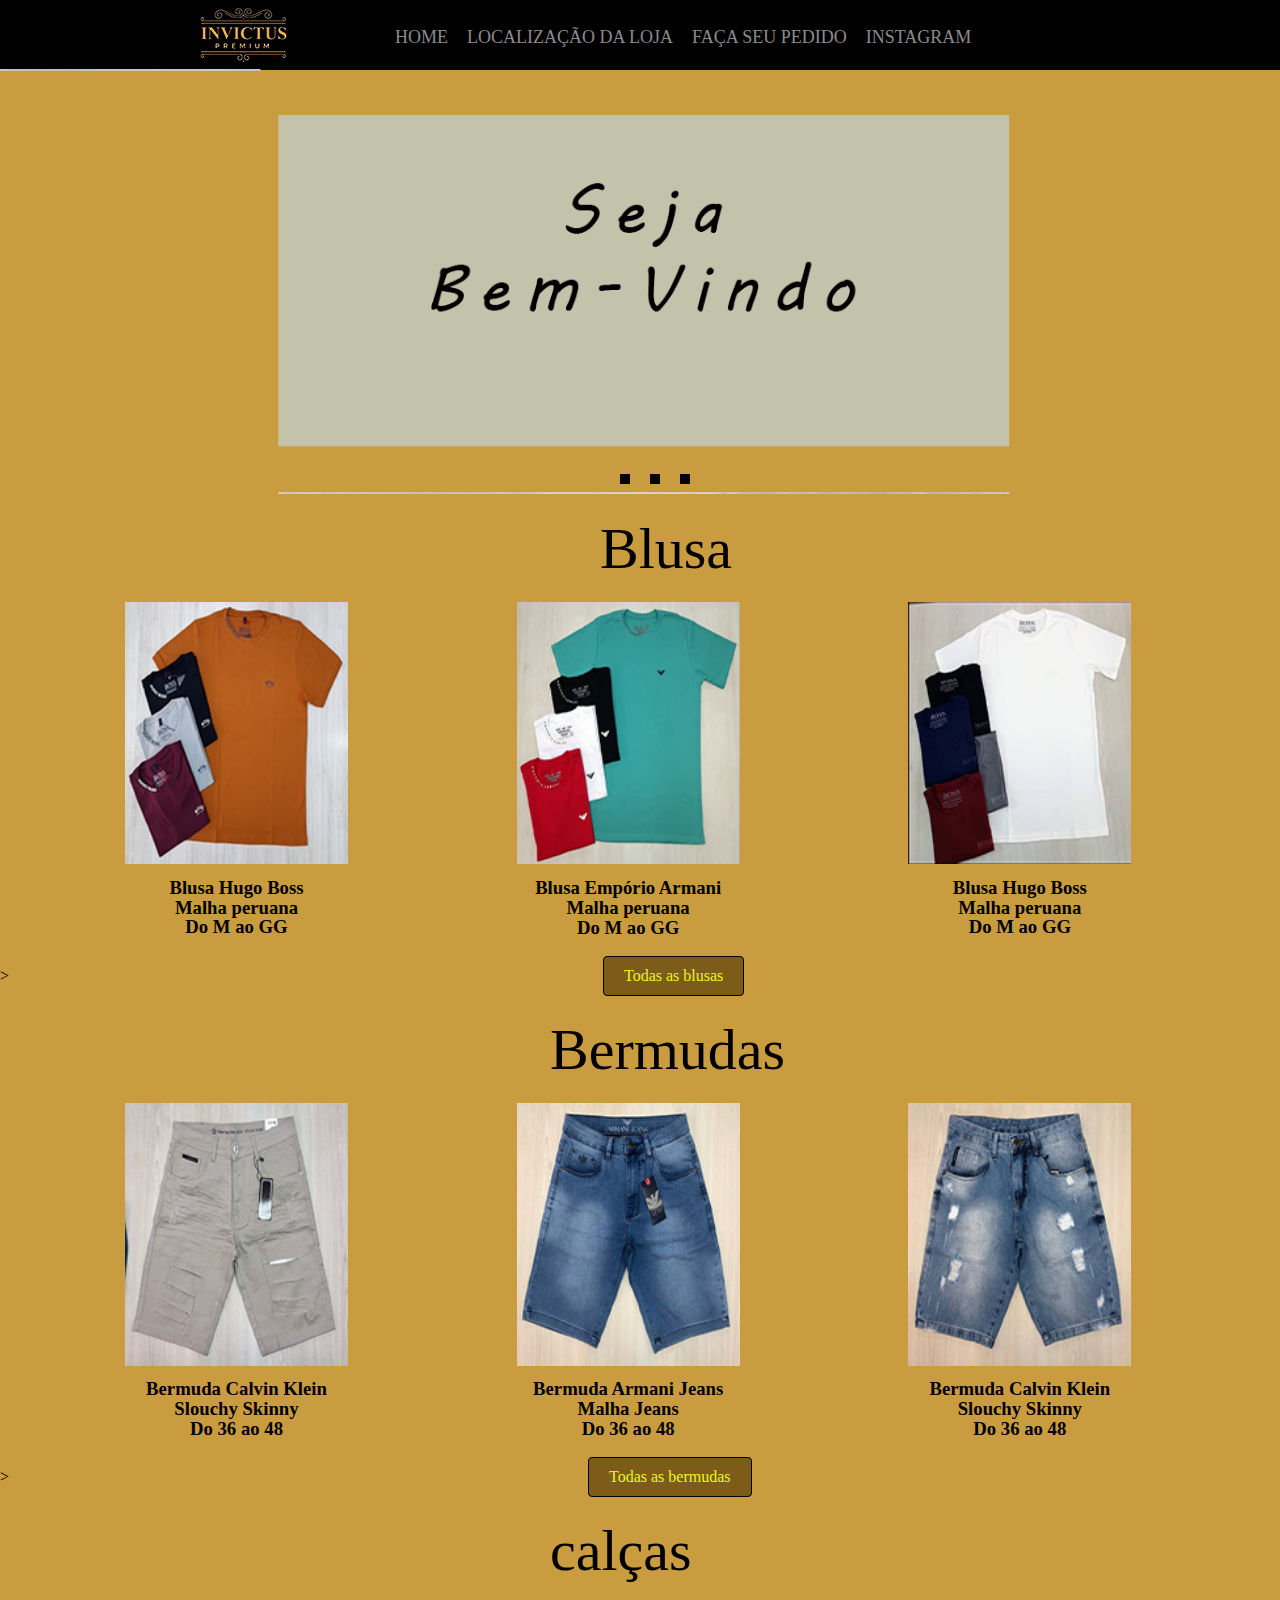
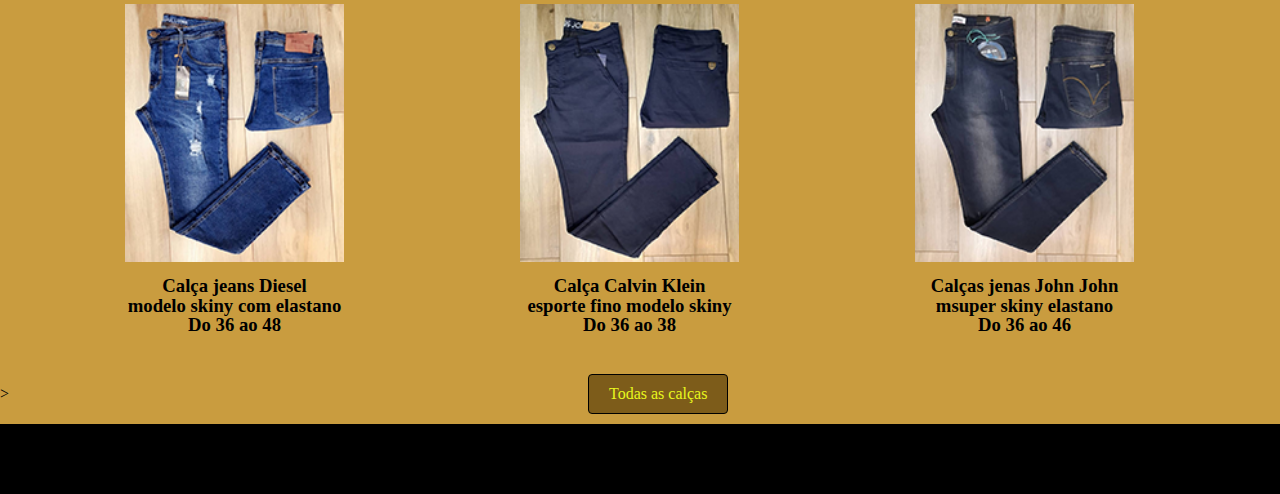
<file: invictus-premium-oficial-main/index.html>
<!DOCTYPE html>
<htmllang="en"> 
<head>
    <link rel="stylesheet" type="text/css" href="./css/main.css">
    <meta charset="UTF-8">
    <meta name="viewport" content="width=device-width, initial-scale=1.0">
    <title>invictus premium oficial</title>
</head>

<body>
    <header class="menu-principal">
        <main>
            <div class="header-1">
                <div class="logo">
                    <img src="img/logo.png  " />
                </div>
                <div class="header-2">
                  <div class="menu">
                      <ul>
                        <li>
                          <a href="index.html">Home</a>
                        </li>
                          <li>
                              <a href="https://goo.gl/maps/yNCVeTppE7DHJcqV9">Localização da loja</a>
                          </li>
                          <li>
                            <a href="https://api.whatsapp.com/send/?phone=5561985421636&text&type=phone_number&app_absent=0">Faça seu pedido</a>
                          </li>
                          <li>
                            <a href="https://instagram.com/invictuspremiumoficial?igshid=MzRlODBiNWFlZA==">instagram</a>
                          </li>                           
                        </div>
              </div>
               
            </div>
        </main>
    </header>
    </main>
     <ul class="slider">
        <li>
              <input type="radio" id="slide1" name="slide" checked>
              <label for="slide1"></label>
              <img src="img/bemvindo.png" />
        </li>
        <li>
              <input type="radio" id="slide2" name="slide">
              <label for="slide2"></label>
              <img src="img/foto principal.png" />
        </li>
        <li>
              <input type="radio" id="slide3" name="slide">
              <label for="slide3"></label>
              <img src="img/calcas promocao.png" />
        </li>

    </ul>
    </main>

  <div class="text">
        Blusa
  </div>
  <!--tamanho das imgs L 170px A 200px -->
  <div class="grid-container">
    <div class="grid-item">
      <img src="img/Blusa hb.png" alt="Imagem 1">
      <h3><p1>Blusa Hugo Boss</p>
        <p2> Malha peruana</p>
        <p3>  Do M ao GG</p></h3>
    </div>
    <div class="grid-item">
      <img src="img/BLUSA-2_1.png" alt="Imagem 2">
      <h3><p1>Blusa Empório Armani</p>
        <p2> Malha peruana</p>
        <p3>  Do M ao GG</p>
      </h3>
    </div>
    <div class="grid-item">
      <img src="img/BLUSA-3_1.png" alt="Imagem 3">
      <h3>
        <p1>Blusa Hugo Boss </p>
        <p2> Malha peruana</p>
        <p3>  Do M ao GG</p>
      </h3>
    </div>
  </div>

 ><!--Botão direcionada para a pag das blusas -->
 <a href="./index-blusas.html" class="botao">Todas as blusas</a>
<div class="text-2">
    Bermudas
</div>
  <!--tamanho das imgs L 170px A 200px -->
  <div class="grid-container-2">
    <div class="grid-item">
      <img src="img/BERMUDA-1.png" alt="Imagem 4">
      <h3>
        <p1>Bermuda Calvin Klein</p>
        <p2> Slouchy Skinny</p>
        <p3>  Do 36 ao 48</p>
      </h3>
    </div>
    <div class="grid-item">
      <img src="img/BERMUDA-2.png" alt="Imagem 5">
      <h3>
        <p1>Bermuda Armani Jeans</p>  
        <p2> Malha Jeans</p>
        <p3>  Do 36 ao 48</p>
      </h3>
    </div>
    <div class="grid-item">
      <img src="img/BERMUDA-3.png" alt="Imagem 6">
      <h3>
        <p1>Bermuda Calvin Klein</p>
          <p2> Slouchy Skinny</p>
          <p3>  Do 36 ao 48</p>
      </h3>
    </div>
  </div> 
  ><!--Botão direcionada para a pag das bermudas -->
 <a href="./index-bermudas.html" class="botao2">Todas as bermudas</a>
 <div class="text-3">
  calças
</div>
<!--tamanho das imgs L 170px A 200px -->
<div class="grid-container-4">
  <div class="grid-item">
    <img src="img/CALCA (1).png" alt="Imagem 1">
    <h3>
      <p1>Calça jeans Diesel</p>
      <p2>modelo skiny com elastano</p>
      <p3>Do 36 ao 48</p>
    </h3>
  </div>
  <div class="grid-item">
    <img src="img/CALCA (2).png" alt="Imagem 2">
    <h3>
      <p1>Calça Calvin Klein</p>
      <p2>esporte fino modelo skiny</p>
      <p3>Do 36 ao 38</p>
    </h3>
  </div>
  <div class="grid-item">
    <img src="img/CALCA (3).png" alt="Imagem 3">
    <h3>
      <p1>Calças jenas John John</p>
      <p2>msuper skiny elastano</p>
      <p3>Do 36 ao 46</p>
    </h3>
  </div>
</div> 
><!--Botão direcionada para a pag das calças -->
<a href="./index-calca.html" class="botao3">Todas as calças</a>

<header class="fim">
  
</header>
</body>

</html>
</file>
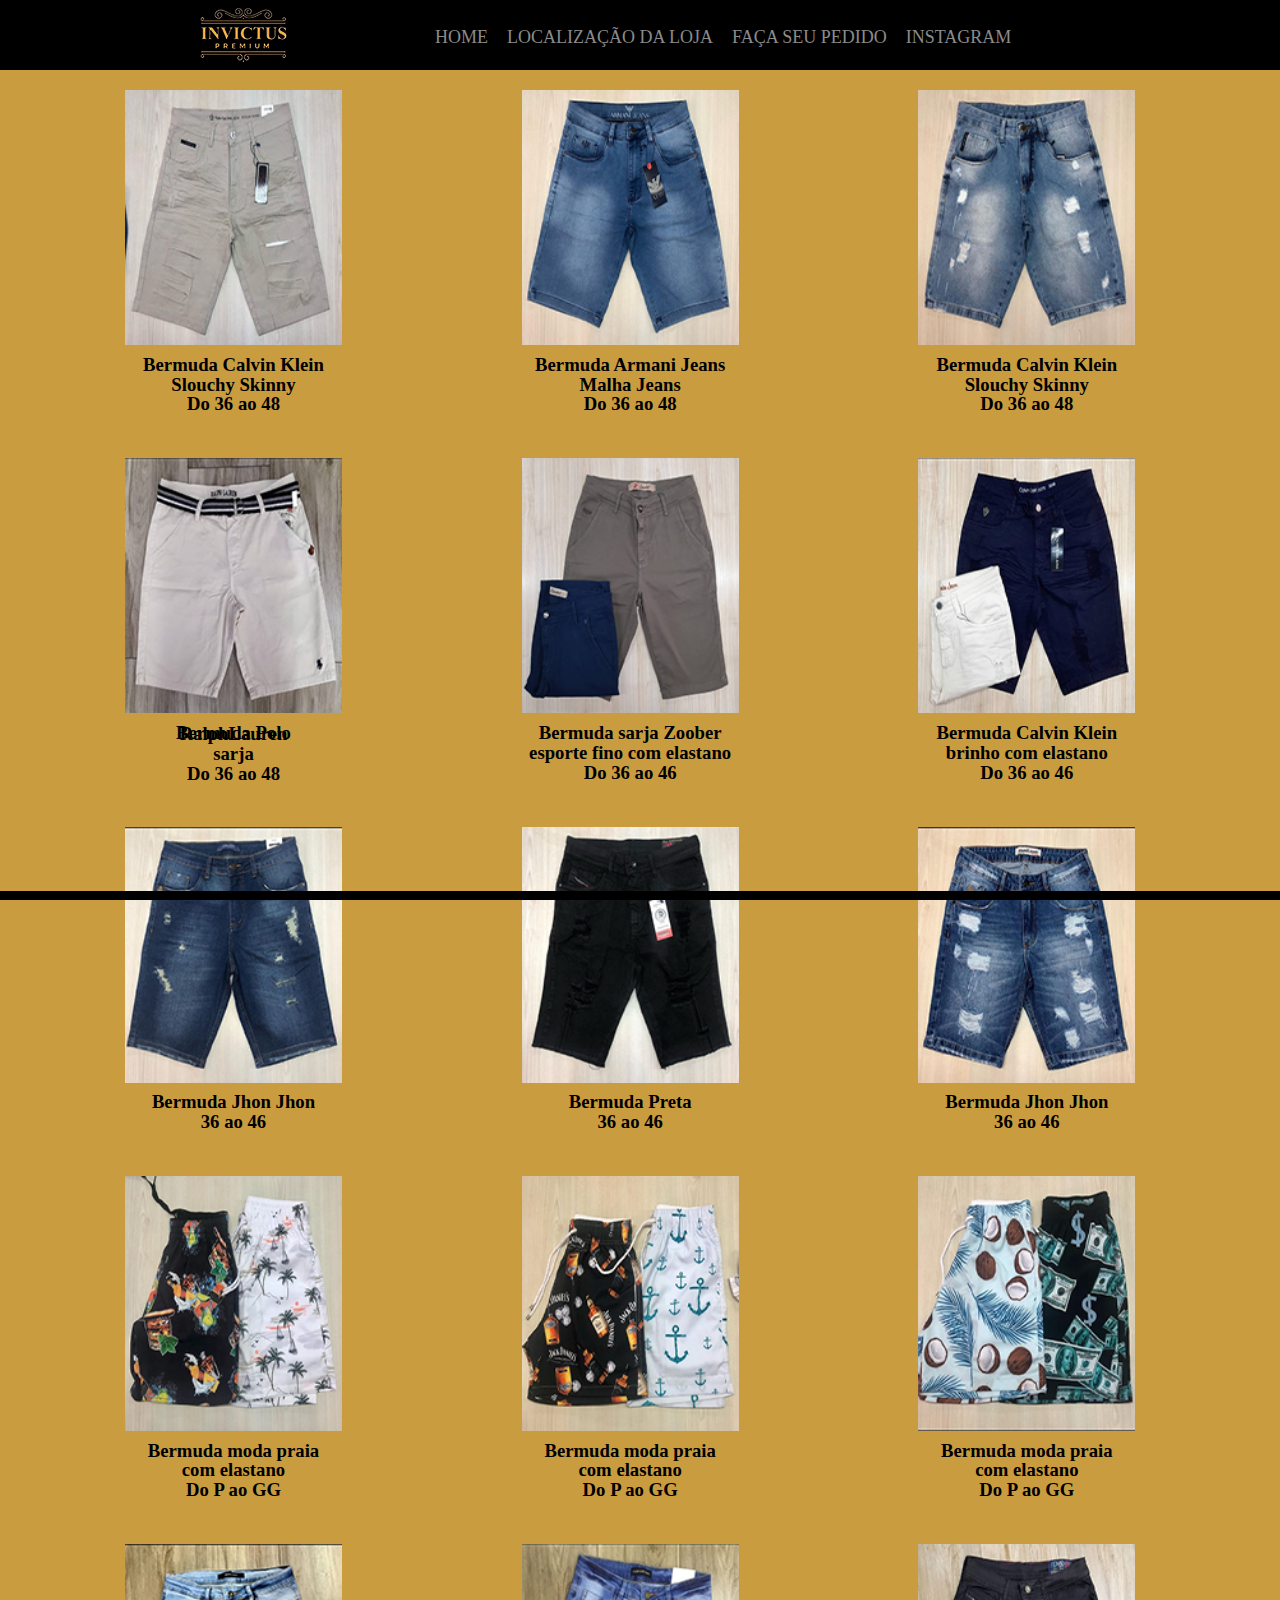
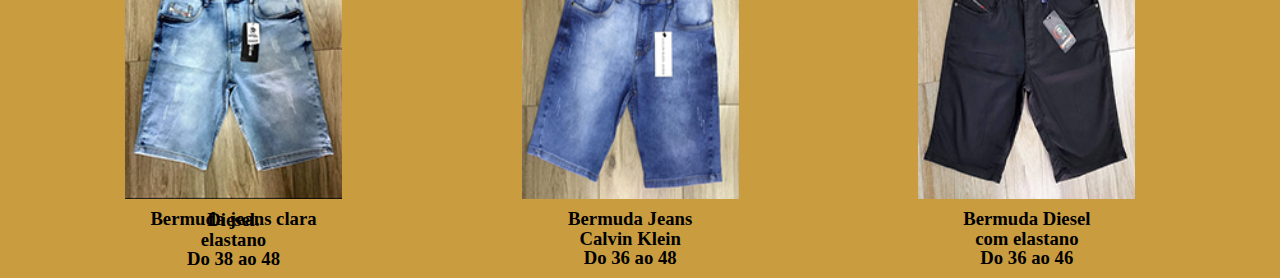
<file: invictus-premium-oficial-main/index-bermudas.html>
<html>

<head>
<link rel="stylesheet" type="text/css" href="./mian-bermudas.css">
    <title>invictus premium oficial Bermudas</title>
</head>

<body>
    <header class="menu-principal">
        <main>
            <div class="header-1">
                <div class="logo">
                    <img src="img/logo.png  " />
                </div>
                <div class="header-2">
                  <div class="menu">
                      <ul>
                        <li>
                          <a href="./index.html">Home</a>
                        </li>
                          <li>
                              <a href="https://goo.gl/maps/yNCVeTppE7DHJcqV9">Localização da loja</a>
                          </li>
                          <li>
                            <a href="https://api.whatsapp.com/send/?phone=5561985421636&text&type=phone_number&app_absent=0">Faça seu pedido</a>
                          </li>
                          <li>
                            <a href="https://instagram.com/invictuspremiumoficial?igshid=MzRlODBiNWFlZA==">instagram</a>
                          </li>                           
                        </div>
              </div>
               
            </div>
        </main>
    </header>
   <div class="grid-container-3">
      <div class="grid-item">
        <img src="img/BERMUDA-1.png" alt="Imagem 1">
    <h3><p1>Bermuda Calvin Klein</p>
      <p2> Slouchy Skinny</p>
      <p3>  Do 36 ao 48</p>
    </h3>
  </div>
  <div class="grid-item">
    <img src="img/BERMUDA-2.png" alt="Imagem 2">
    <h3><p1>Bermuda Armani Jeans</p>  
      <p2> Malha Jeans</p>
      <p3>  Do 36 ao 48</p>
    </h3>
  </div>
  <div class="grid-item">
    <img src="img/BERMUDA-3.png" alt="Imagem 3">
    <h3>
      <p1>Bermuda Calvin Klein</p>
        <p2> Slouchy Skinny</p>
        <p3>  Do 36 ao 48</p>
    </h3>
  </div>
      <div class="grid-item">
        <img src="img/Bermuda 1.png" alt="Imagem 4">
        <h3>
          <p1>Bermuda Polo RalphLauren</p>
          <p2>sarja</p>
          <p3>Do 36 ao 48</p>
        </h3>
      </div>
    <div class="grid-item">
      <img src="img/Bermuda 2.png" alt="Imagem 5">
      <h3>
        <p1>Bermuda sarja Zoober</p>
        <p2>esporte fino com elastano</p>
        <p3>Do 36 ao 46</p>
      </h3>
    </div> 
    <div class="grid-item">
      <img src="img/Bermuda 3.png" alt="Imagem 6">
      <h3>
        <p1>Bermuda Calvin Klein</p>
        <p2> brinho com elastano</p>
          <p3>Do 36 ao 46</p>
      </h3>
    </div>
    <div class="grid-item">
      <img src="img/Bermuda 4.png" alt="Imagem 7">
      <h3>
        <p1>Bermuda Jhon Jhon</p>
        <p2>36 ao 46</p>
      </h3>
    </div>
    <div class="grid-item">
      <img src="img/Bermuda 5.png" alt="Imagem 8">
      <h3>
        <p1>Bermuda Preta</p>
        <p2>36 ao 46</p>
      </h3>
    </div>
    <div class="grid-item">
      <img src="img/Bermuda 6.png" alt="Imagem 9">
      <h3>
        <p1>Bermuda Jhon Jhon</p>
        <p2>36 ao 46</p>
      </h3>
    </div>
    <div class="grid-item">
      <img src="img/Bermuda 7.png" alt="Imagem 10">
      <h3>
        <p1>Bermuda moda praia</p>
        <p2>com elastano</p>
        <p3>Do P ao GG </p>
      </h3>
    </div>
    <div class="grid-item">
      <img src="img/Bermuda 8.png" alt="Imagem 11">
      <h3>
        <p1>Bermuda moda praia</p>
        <p2>com elastano</p>
        <p3>Do P ao GG </p>
      </h3>
    </div>
    <div class="grid-item">
      <img src="img/Bermuda 9.png" alt="Imagem 12">
      <h3>
        <p1>Bermuda moda praia</p>
        <p2>com elastano</p>
        <p3>Do P ao GG </p>
      </h3>
    </div>
    <div class="grid-item">
      <img src="img/Bermuda 10.png" alt="Imagem 13">
      <h3>
        <p1>Bermuda jeans clara Diesel.</p>
        <p2>elastano</p>
        <p3>Do 38 ao 48</p>
      </h3>
    </div>
    <div class="grid-item">
      <img src="img/Bermuda 11.png" alt="Imagem 14">
      <h3>
        <p1>Bermuda Jeans</p>
        <p2>Calvin Klein</p>
          <p3>Do 36 ao 48</p>
      </h3>
    </div>
    <div class="grid-item">
      <img src="img/bermuda 12.png" alt="Imagem 15">
      <h3>
        <p1>Bermuda Diesel</p>
        <p2>com elastano</p>
        <p3>Do 36 ao 46</p>
      </h3>
    </div>
<div class="footer-bar"></div>
</body>
</html>
</file>
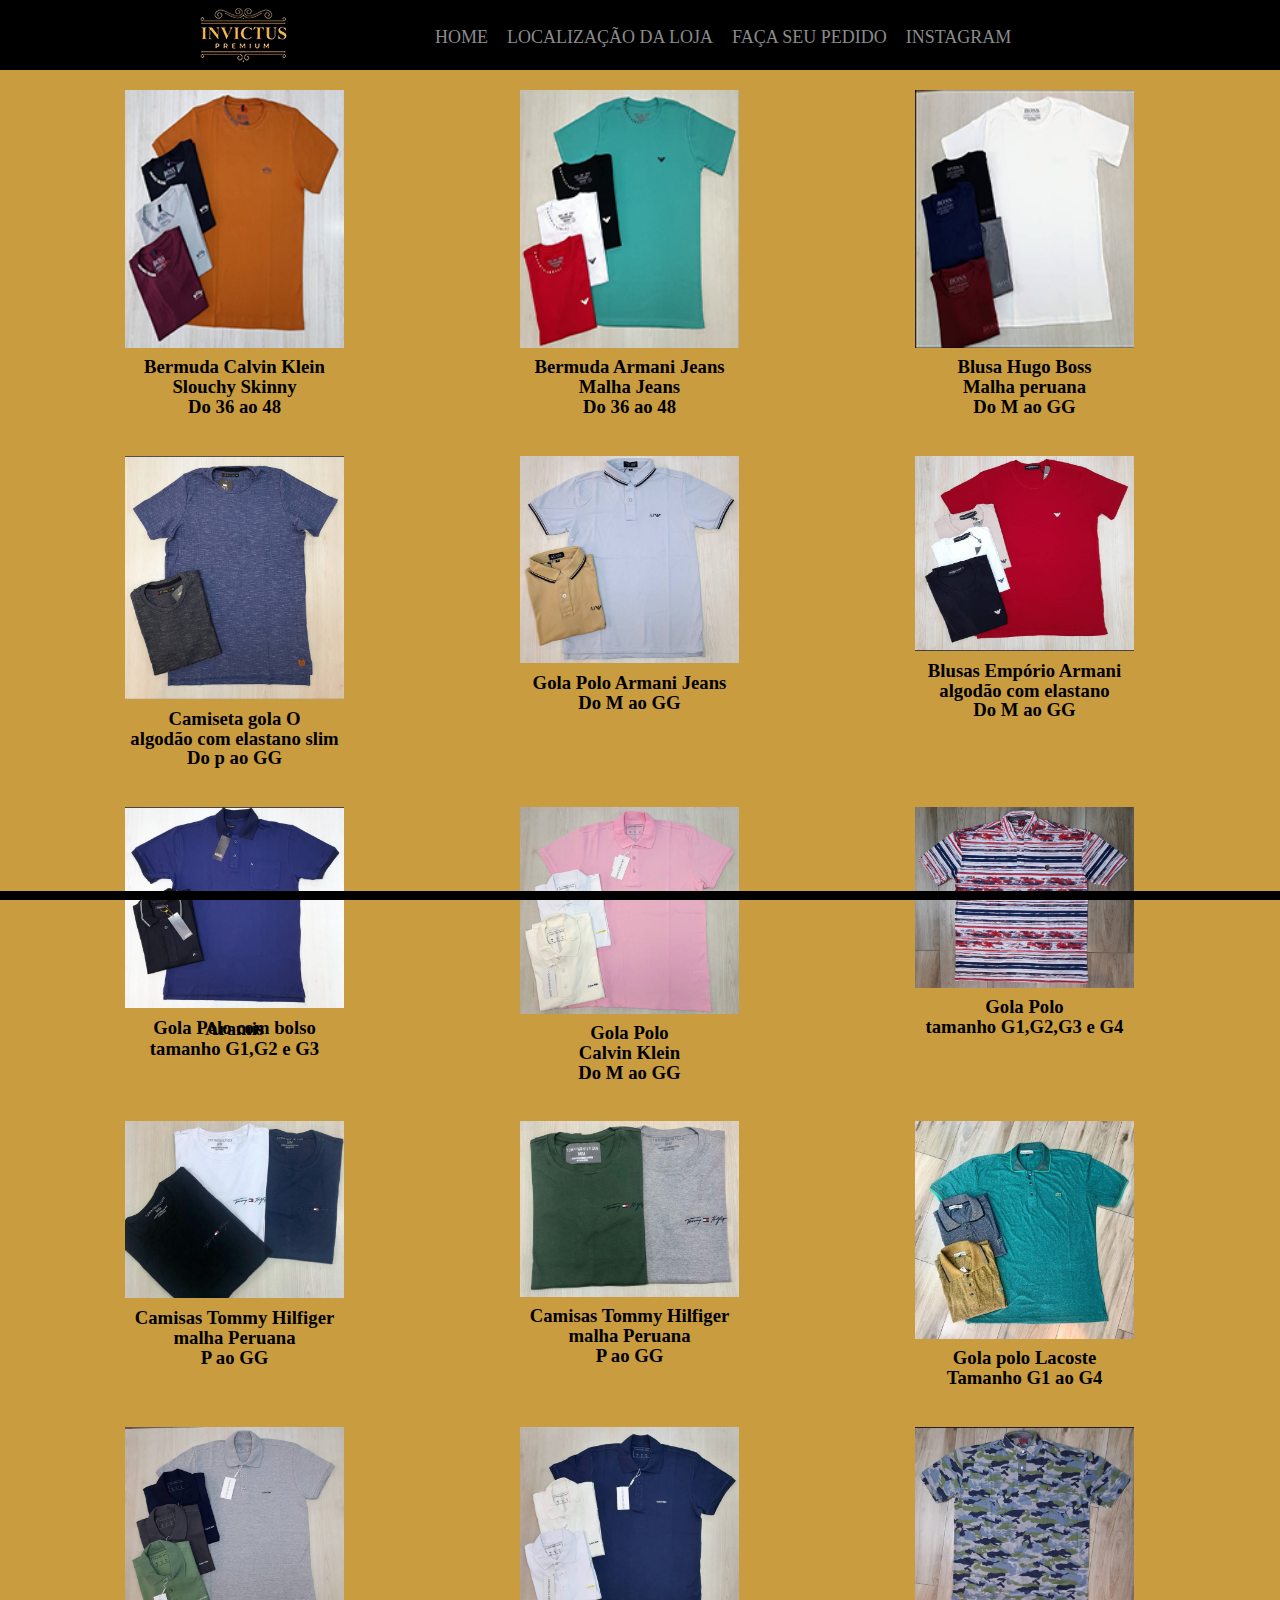
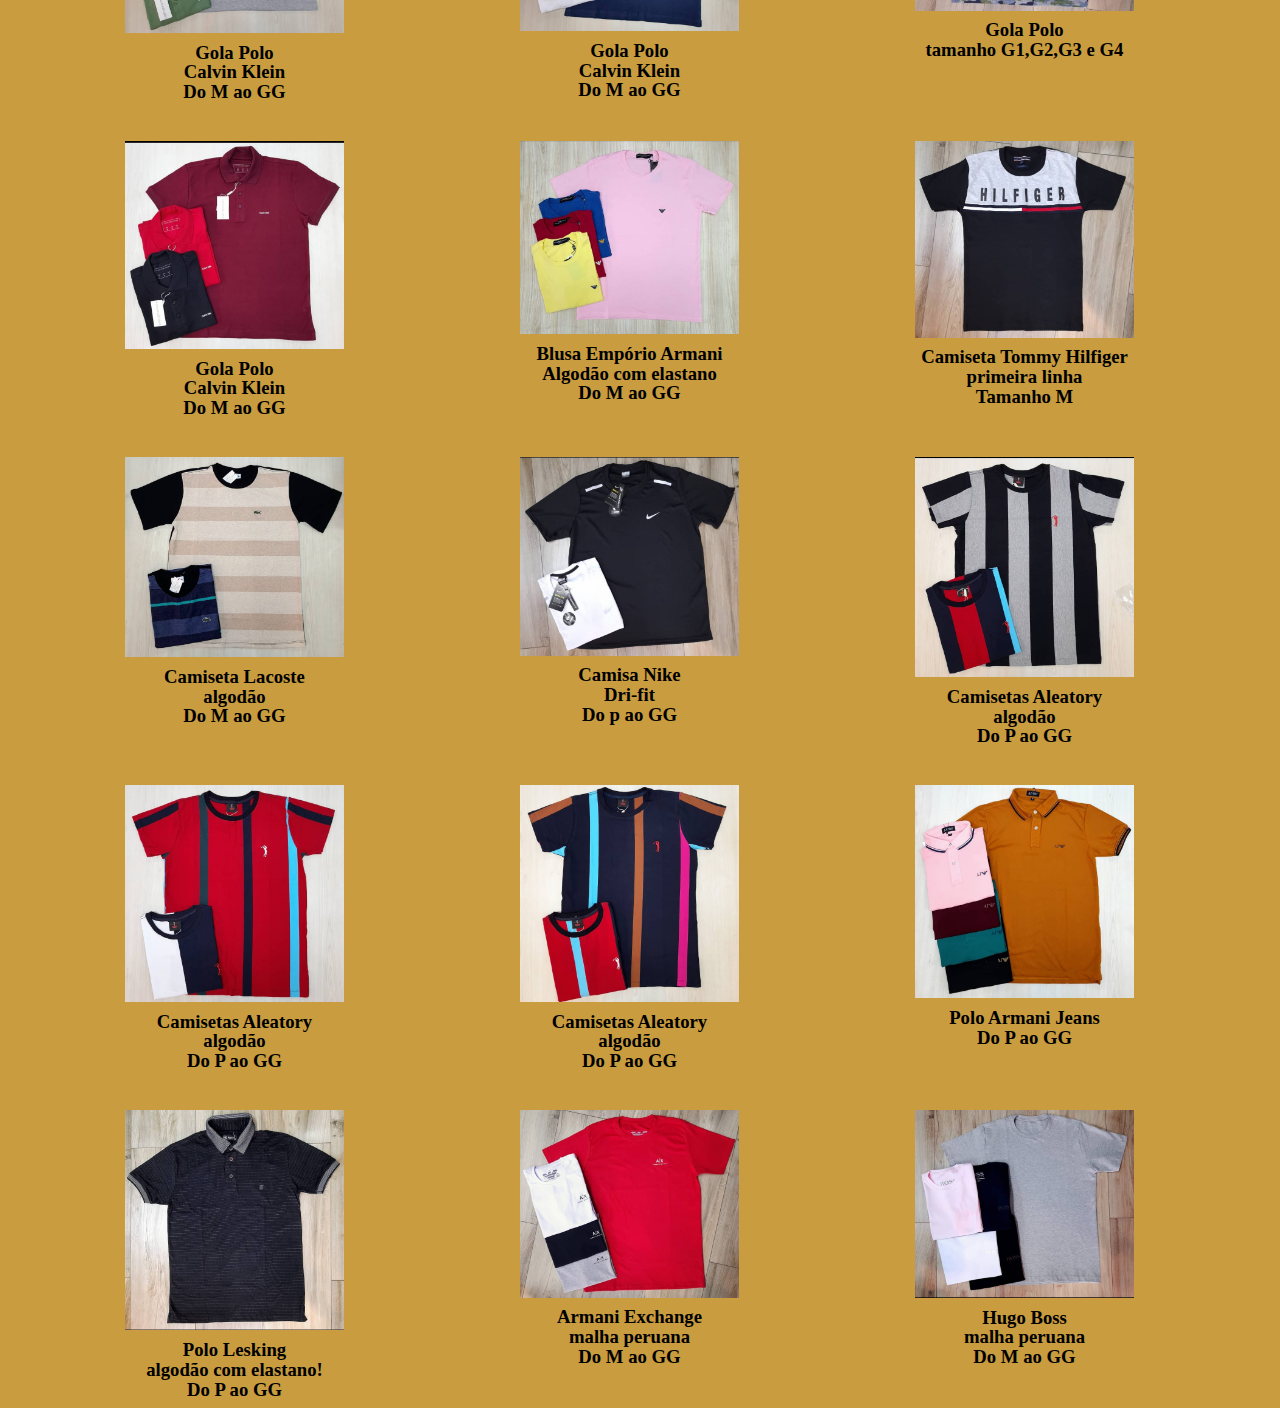
<file: invictus-premium-oficial-main/index-blusas.html>
<html>

<head>
<link rel="stylesheet" type="text/css" href="./mian-blusas.css">
    <title>invictus premium oficial Blusas</title>
</head>

<body>
    <header class="menu-principal">
        <main>
            <div class="header-1">
                <div class="logo">
                    <img src="img/logo.png  " />
                </div>
                <div class="header-2">
                  <div class="menu">
                      <ul>
                        <li>
                          <a href="./index.html">Home</a>
                        </li>
                          <li>
                              <a href="https://goo.gl/maps/yNCVeTppE7DHJcqV9">Localização da loja</a>
                          </li>
                          <li>
                            <a href="https://api.whatsapp.com/send/?phone=5561985421636&text&type=phone_number&app_absent=0">Faça seu pedido</a>
                          </li>
                          <li>
                            <a href="https://instagram.com/invictuspremiumoficial?igshid=MzRlODBiNWFlZA==">instagram</a>
                          </li>                           
                        </div>
              </div>
               
            </div>
        </main>
    </header>
    <div class="grid-container">
      <div class="grid-item">
        <img src="img/Blusa hb.png" alt="Imagem 1">
        <h3>
          <p1>Bermuda Calvin Klein</p>
            <p2> Slouchy Skinny</p>
            <p3>  Do 36 ao 48</p>
        </h3>
      </div>
      <div class="grid-item">
        <img src="img/BLUSA-2_1.png" alt="Imagem 2">
        <h3>
          <p1>Bermuda Armani Jeans</p>  
            <p2> Malha Jeans</p>
            <p3>  Do 36 ao 48</p>
        </h3>
      </div>
      <div class="grid-item">
        <img src="img/BLUSA-3_1.png" alt="Imagem 3">
        <h3>
          <p1>Blusa Hugo Boss </p>
            <p2> Malha peruana</p>
            <p3>  Do M ao GG</p>
        </h3>
      </div>
      <div class="grid-item">
        <img src="img/blusa-4.png" alt="Imagem 4">
        <h3>
          <p1>Camiseta gola O</p>
          <p2> algodão com elastano slim</p>
          <p3>  Do p ao GG</p>
        </h3>
      </div>
    <div class="grid-item">
      <img src="img/blusa-5.png" alt="Imagem 5">
      <h3>
        <p1>Gola Polo Armani Jeans</p>
          <p2> Do M ao GG</p>
      </h3>
    </div> 
    <div class="grid-item">
      <img src="img/blusa-6.png" alt="Imagem 6">
      <h3>
        <p1>Blusas Empório Armani</p>
        <p2>algodão com elastano</p>
          <p3>Do M ao GG</p>
      </h3>
    </div>
    <div class="grid-item">
      <img src="img/blusa-7.png" alt="Imagem 7">
      <h3>
        <p1>Gola Polo com bolso Aramis</p>
        <p2>tamanho G1,G2 e G3</p>
        <p3></p>
      </h3>
    </div>
    <div class="grid-item">
      <img src="img/blusa-8.png" alt="Imagem 8">
      <h3>
        <p1>Gola Polo</p>
        <p2>Calvin Klein</p>
        <p3>Do M ao GG</p>
      </h3>
    </div>
    <div class="grid-item">
      <img src="img/blusa-9.png" alt="Imagem 9">
      <h3>
        <p1>Gola Polo</p>
        <p2>tamanho G1,G2,G3 e G4</p>
      </h3>
    </div>
    <div class="grid-item">
      <img src="img/blusa-10.png" alt="Imagem 10">
      <h3>
        <p1>Camisas Tommy Hilfiger</p>
        <p2> malha Peruana</p>
        <p3>P ao GG</p>
      </h3>
    </div>
    <div class="grid-item">
      <img src="img/blusa-11.png" alt="Imagem 11">
      <h3>
        <p1>Camisas Tommy Hilfiger</p>
        <p2> malha Peruana</p>
        <p3>P ao GG</p>
      </h3>
    </div>
    <div class="grid-item">
      <img src="img/blusa-12.png" alt="Imagem 12">
      <h3>
        <p1>Gola polo Lacoste</p>
        <p2>Tamanho G1 ao G4</p>
      </h3>
    </div>
    <div class="grid-item">
      <img src="img/blusa-13.png" alt="Imagem 13">
      <h3>
        <p1>Gola Polo</p>
        <p2>Calvin Klein</p>
        <p3>Do M ao GG</p>
      </h3>
    </div>
    <div class="grid-item">
      <img src="img/blusa-14.png" alt="Imagem 14">
      <h3>
        <p1>Gola Polo</p>
        <p2>Calvin Klein</p>
        <p3>Do M ao GG</p>
      </h3>
    </div>
    <div class="grid-item">
      <img src="img/blusa-15.png" alt="Imagem 15">
      <h3>
        <p1>Gola Polo</p>
        <p2>tamanho G1,G2,G3 e G4</p>
      </h3>
    </div>
    <div class="grid-item">
      <img src="img/blusa-16.png" alt="Imagem 16">
      <h3>
        <p1>Gola Polo</p>
        <p2>Calvin Klein</p>
        <p3>Do M ao GG</p>
      </h3>
    </div>
    <div class="grid-item">
      <img src="img/blusa-17.png" alt="Imagem 17">
      <h3>
        <p1>Blusa Empório Armani</p>
        <p2>Algodão com elastano</p>
        <p3>Do M ao GG</p>
      </h3>
    </div>
    <div class="grid-item">
      <img src="img/blusa-18.png" alt="Imagem 18">
      <h3>
        <p1>Camiseta Tommy Hilfiger</p>
        <p2>primeira linha</p>
        <p3>Tamanho M</p>
      </h3>
    </div>
    <div class="grid-item">
      <img src="img/blusa-19.png" alt="Imagem 19">
      <h3>
        <p1>Camiseta Lacoste</p>
        <p2>algodão</p>
        <p3>Do M ao GG</p>
      </h3>
    </div>
    <div class="grid-item">
      <img src="img/blusa-20.png" alt="Imagem 20">
      <h3>
        <p1>Camisa Nike</p>
        <p2>  Dri-fit</p>
        <p3>Do p ao GG</p>
      </h3>
    </div>
    <div class="grid-item">
      <img src="img/blusa-21.png" alt="Imagem 21">
      <h3>
        <p1>Camisetas Aleatory</p>
        <p2>algodão</p>
        <p3>Do P ao GG</p>
      </h3>
    </div>
    <div class="grid-item">
      <img src="img/blusa-22.png" alt="Imagem 22">
      <h3>
        <p1>Camisetas Aleatory</p>
        <p2>algodão</p>
        <p3>Do P ao GG</p>
      </h3>
    </div>
    <div class="grid-item">
      <img src="img/blusa-23.png" alt="Imagem 23">
      <h3>
        <p1>Camisetas Aleatory</p>
        <p2>algodão</p>
        <p3>Do P ao GG</p>
      </h3>
    </div>
    <div class="grid-item">
      <img src="img/blusa-24.png" alt="Imagem 24">
      <h3>
        <p1>Polo Armani Jeans</p>
        <p2>Do P ao GG</p>
      </h3>
    </div>
    <div class="grid-item">
      <img src="img/blusa-25.png" alt="Imagem 25">
      <h3>
        <p1>Polo Lesking</p>
        <p2>algodão com elastano!</p>
        <p3>Do P ao GG</p>
      </h3>
    </div>
    <div class="grid-item">
      <img src="img/blusa-26.png" alt="Imagem 26">
      <h3>
        <p1>Armani Exchange</p>
        <p2>malha peruana</p>
        <p3>Do M ao GG</p>
      </h3>
    </div>
    <div class="grid-item">
      <img src="img/blusa-27.png" alt="Imagem 27">
      <h3>
        <p1>Hugo Boss</p>
        <p2>malha peruana</p>
        <p3>Do M ao GG</p>
      </h3>
    </div>
<div class="footer-bar"></div>
</body>
</html>
</file>
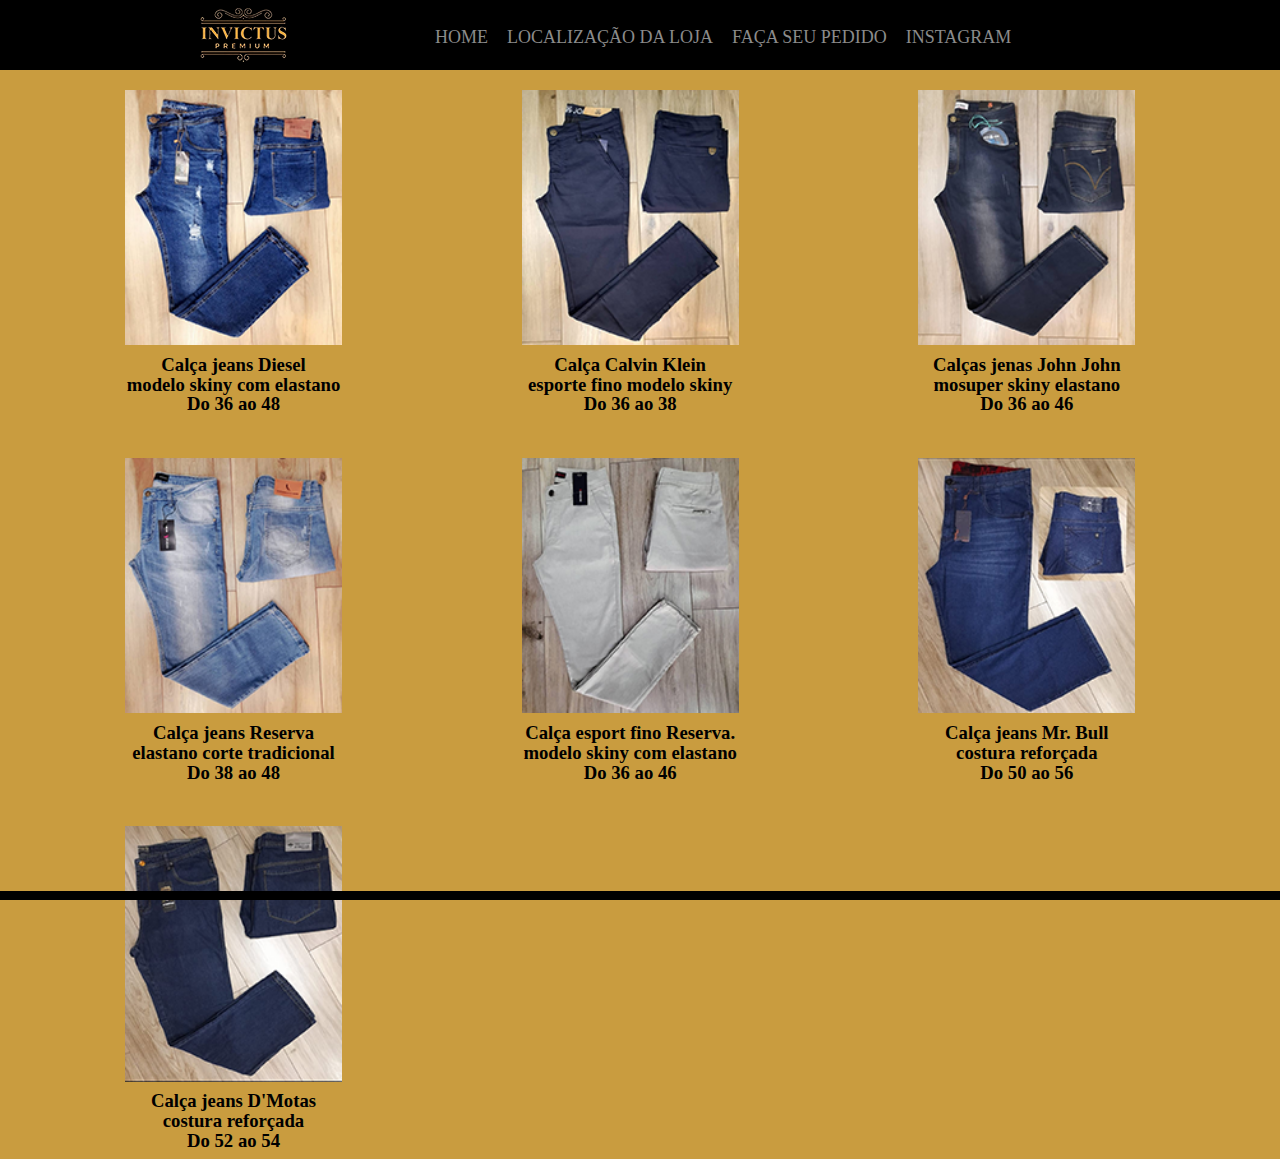
<file: invictus-premium-oficial-main/index-calca.html>
<html>

<head>
<link rel="stylesheet" type="text/css" href="./mian-calca.css">
    <title>invictus premium oficial Calças</title>
</head>

<body>
    <header class="menu-principal">
        <main>
            <div class="header-1">
                <div class="logo">
                    <img src="img/logo.png  " />
                </div>
                <div class="header-2">
                  <div class="menu">
                      <ul>
                        <li>
                          <a href="./index.html">Home</a>
                        </li>
                          <li>
                              <a href="https://goo.gl/maps/yNCVeTppE7DHJcqV9">Localização da loja</a>
                          </li>
                          <li>
                            <a href="https://api.whatsapp.com/send/?phone=5561985421636&text&type=phone_number&app_absent=0">Faça seu pedido</a>
                          </li>
                          <li>
                            <a href="https://instagram.com/invictuspremiumoficial?igshid=MzRlODBiNWFlZA==">instagram</a>
                          </li>                           
                        </div>
              </div>
               
            </div>
        </main>
    </header>
    <div class="grid-container-4">
      <div class="grid-item">
        <img src="img/CALCA (1).png" alt="Imagem 1">
        <h3>
          <p1>Calça jeans Diesel</p>
          <p2>modelo skiny com elastano</p>
          <p3>Do 36 ao 48</p>
        </h3>
      </div>
      <div class="grid-item">
        <img src="img/CALCA (2).png" alt="Imagem 2">
        <h3>
          <p1>Calça Calvin Klein</p>
          <p2>esporte fino modelo skiny</p>
          <p3>Do 36 ao 38</p>
        </h3>
      </div>
      <div class="grid-item">
        <img src="img/CALCA (3).png" alt="Imagem 3">
        <h3>
          <p1>Calças jenas John John</p>
          <p2>mosuper skiny elastano</p>
          <p3>Do 36 ao 46</p>
        </h3>
      </div>
      <div class="grid-item">
        <img src="img/CALCA (4).png" alt="Imagem 1">
        <h3>
          <p1>Calça jeans Reserva</p>
          <p2>elastano corte tradicional</p>
          <p3>Do 38 ao 48</p>
        </h3>
      </div>
      <div class="grid-item">
        <img src="img/CALCA (5).png" alt="Imagem 2">
        <h3>
          <p1>Calça esport fino Reserva.</p>
          <p2>modelo skiny com elastano</p>
          <p3>Do 36 ao 46</p>
        </h3>
      </div>
      <div class="grid-item">
        <img src="img/CALCA (6).png" alt="Imagem 3">
        <h3>
          <p1>Calça jeans Mr. Bull</p>
          <p2>costura reforçada </p>
          <p3>Do 50 ao 56</p>
        </h3>
      </div>
      <div class="grid-item">
        <img src="img/CALCA (7).png" alt="Imagem 3">
        <h3>
          <p1>Calça jeans D'Motas</p>
          <p2>costura reforçada</p>
          <p3>Do 52 ao 54</p>
        </h3>
      </div>  
      <div class="footer-bar"></div>
</body>
</html>
</file>
<file: invictus-premium-oficial-main/css/main.css>
body {
background-color: #c99c3f;
width: 100%;
height: 100%;
margin: 0 auto;
}
ul {
   padding: 0px!important; 
}
.menu-principal {
width: 100%;
background-color: #000000;
height: 70px;
}
main, .content {
margin: 0 auto;
width: 980px;
position: relative;
}
.logo {
    padding: 5px;
    padding-left: 50px;
 float: left;
 width:10%;
}

.header-2 {
width: 90%;
padding-left: 150px;
}   
.menu ul li {
    display: inline-block;
    color: #000000;
    margin-left: 15px;
    height: 30px;
}

.menu ul li:hover {
    border-bottom: 3px solid #00bac6;
}

.menu ul li a:hover {
    color: #00bac6;
    
}

.menu ul li a {
    color: #8b8b8b;
    text-decoration: none;
    font-size: 18px;
    text-transform: uppercase;
}
.menu {
width: 70%;
padding-top: 11px;
padding-left: 80px;
}
.slider {
    display: block;
    height: auto;
    width:auto;
    margin-top: -1px;
    position: relative;
}

.slider li {
    list-style: none;
    position: absolute;
}

.slider img {
    margin: auto;
    height: 100%;
    width: 100%;
    vertical-align: top;
}
.slider input {
    display: none;
}
.slider label {
    background-color: #000;
    bottom: 10px;
    cursor: pointer;
    display: block;
    height: 10px;
    position: absolute;
    width: 10px;
    z-index: 10;
}

.slider li:nth-child(1) label {
    left: 620px;
}

.slider li:nth-child(2) label {
    left:650px;
}

.slider li:nth-child(3) label {
    left: 680px;
}.slider img {
    opacity: 0;
    visibility: hidden;
}

.slider li input:checked ~ img {
    opacity: 1;
    visibility: visible;
    z-index: 10;
}

.text {
    @font-face 
        font-family:MTFJumpinJack;
        src: url(fonts/MTFJumpinJack.ttf);
    
    font-size: 58px;
    padding-top: 430px;
    padding-left: 600px;
    
}
.grid-container {
  display: grid;
  grid-template-columns: repeat(3, 1fr); /* Define 3 colunas com largura igual */
  grid-gap: 20px; /* Espaçamento entre os itens */
  margin-left: 125px;
  margin-top: 20px;
}

.grid-item {
  width: 50%; /* Largura do item */

}

.grid-item img {
  width: 100%; /* Ajusta a imagem para preencher o item */
  
}

.grid-item h3 {
  text-align: center; /* Centraliza o texto */
  line-height: 1px;
}

  .botao {
    display: inline-block;
    margin-top: 10px;
    margin-left: 590px;
    padding: 10px 20px;
    background-color:#7D5C1A;
    color: #e8f71e;
    text-decoration: none;
    border: 1px solid #000000;
    border-radius: 4px;
  }
.text-2{
    @font-face 
        font-family:MTFJumpinJack;
        src: url(fonts/MTFJumpinJack.ttf);
    
    font-size: 58px;
    padding-top: 20px;
    padding-left: 550px;
    }
.grid-container-2{
      display: grid;
      grid-template-columns: repeat(3, 1fr); /* Define 3 colunas com largura igual */
      grid-gap: 20px; /* Espaçamento entre os itens */
      margin-left: 125px;
      margin-top: 20px;
}
.grid-item {
  width:50%; /* Largura do item */
}
.grid-item img {
  width: 100%; /* Ajusta a imagem para preencher o item */
}

.grid-item h3 {
  text-align: center; /* Centraliza o texto */
  line-height: 1px;
}

.botao2 {
  display: inline-block;
  margin-top: 10px;
  margin-left: 575px;
  padding: 10px 20px;
  background-color:#7D5C1A;
  color: #e8f71e;
  text-decoration: none;
  border: 1px solid #000000;
  border-radius: 4px;
}
.text-3{
  @font-face 
      font-family:MTFJumpinJack;
      src: url(fonts/MTFJumpinJack.ttf);
  
  font-size: 58px;
  padding-top: 20px;
  padding-left: 550px;
  }
  .grid-container-4 {
    display: grid;
    grid-template-columns: repeat(3, 1fr); /* Define 3 colunas com largura igual */
    grid-gap: 30px; /* Espaçamento entre os itens */
    margin-left: 125px;
    margin-top: 20px;
}
.grid-item {
width:60%; /* Largura do item */
}
.grid-item img {
width: 100%; /* Ajusta a imagem para preencher o item */
}

.grid-item h3 {
text-align: center; /* Centraliza o texto */
line-height: 1px;
}

.botao3 {
display: inline-block;
margin-top: 30px;
margin-left: 575px;
padding: 10px 20px;
background-color:#7D5C1A;
color: #e8f71e;
text-decoration: none;
border: 1px solid #000000;
border-radius: 4px;
}
.fim {
  margin-top: 10px;
  width: 100%;
  background-color: #000000;
  height: 70px;
  }
</file>
<file: invictus-premium-oficial-main/mian-bermudas.css>
body {
    background-color: #c99c3f;
    width: 100%;
    height: 100%;
    margin: 0 auto;
    }
    ul {
       padding: 0px!important; 
    }
    .menu-principal {
    width: 100%;
    background-color: #000000;
    height: 70px;
    }
    main, .content {
    margin: 0 auto;
    width: 980px;
    position: relative;
    }
    .logo {
        padding: 5px;
        padding-left: 50px;
     float: left;
     width:10%;
    }
    
    .header-2 {
    width: 90%;
    padding-left: 150px;
    }   
    .menu ul li {
        display: inline-block;
        color: #000000;
        margin-left: 15px;
        height: 30px;
    }
    
    .menu ul li:hover {
        border-bottom: 3px solid #00bac6;
    }
    
    .menu ul li a:hover {
        color: #00bac6;
        
    }
    
    .menu ul li a {
        color: #8b8b8b;
        text-decoration: none;
        font-size: 18px;
        text-transform: uppercase;
    }
    .menu {
    width: 70%;
    padding-top: 11px;
    padding-left: 120px;
    }
    .slider {
        display: block;
        height: auto;
        width:auto;
        margin-top: -1px;
        position: relative;
    }
    .grid-container-3 {
        display: grid;
        grid-template-columns: repeat(3, 1fr); /* Define 3 colunas com largura igual */
        grid-gap: 35px; /* Espaçamento entre os itens */
        margin-left: 125px;
        margin-top: 20px;
      }
      
      .grid-item {
        width: 60%; /* Largura do item */
      
      }
      
      .grid-item img {
        width: 100%; /* Ajusta a imagem para preencher o item */
        
      }
      
      .grid-item h3 {
        text-align: center; /* Centraliza o texto */
        line-height: 1px;   
    }
    .footer-bar {
        background-color: black;
        height: 9px;
        width: 100%;
        position: fixed;
        bottom: 0;
        left: 0;
      }
</file>
<file: invictus-premium-oficial-main/mian-blusas.css>
body {
    background-color: #c99c3f;
    width: 100%;
    height: 100%;
    margin: 0 auto;
    }
    ul {
       padding: 0px!important; 
    }
    .menu-principal {
    width: 100%;
    background-color: #000000;
    height: 70px;
    }
    main, .content {
    margin: 0 auto;
    width: 980px;
    position: relative;
    }
    .logo {
        padding: 5px;
        padding-left: 50px;
     float: left;
     width:10%;
    }
    
    .header-2 {
    width: 90%;
    padding-left: 150px;
    }   
    .menu ul li {
        display: inline-block;
        color: #000000;
        margin-left: 15px;
        height: 30px;
    }
    
    .menu ul li:hover {
        border-bottom: 3px solid #00bac6;
    }
    
    .menu ul li a:hover {
        color: #00bac6;
        
    }
    
    .menu ul li a {
        color: #8b8b8b;
        text-decoration: none;
        font-size: 18px;
        text-transform: uppercase;
    }
    .menu {
    width: 70%;
    padding-top: 11px;
    padding-left: 120px;
    }
    .slider {
        display: block;
        height: auto;
        width:auto;
        margin-top: -1px;
        position: relative;
    }
    .grid-container {
        display: grid;
        grid-template-columns: repeat(3, 1fr); /* Define 3 colunas com largura igual */
        grid-gap: 30px; /* Espaçamento entre os itens */
        margin-left: 125px;
        margin-top: 20px;
      }
      
      .grid-item {
        width: 60%; /* Largura do item */
      
      }
      
      .grid-item img {
        width: 100%; /* Ajusta a imagem para preencher o item */
        
      }
      
      .grid-item h3 {
        text-align: center; /* Centraliza o texto */
        line-height: 1px;   
    }
    .footer-bar {
        background-color: black;
        height: 9px;
        width: 100%;
        position: fixed;
        bottom: 0;
        left: 0;
      }
</file>
<file: invictus-premium-oficial-main/mian-calca.css>
body {
    background-color: #c99c3f;
    width: 100%;
    height: 100%;
    margin: 0 auto;
    }
    ul {
       padding: 0px!important; 
    }
    .menu-principal {
    width: 100%;
    background-color: #000000;
    height: 70px;
    }
    main, .content {
    margin: 0 auto;
    width: 980px;
    position: relative;
    }
    .logo {
        padding: 5px;
        padding-left: 50px;
     float: left;
     width:10%;
    }
    
    .header-2 {
    width: 90%;
    padding-left: 150px;
    }   
    .menu ul li {
        display: inline-block;
        color: #000000;
        margin-left: 15px;
        height: 30px;
    }
    
    .menu ul li:hover {
        border-bottom: 3px solid #00bac6;
    }
    
    .menu ul li a:hover {
        color: #00bac6;
        
    }
    
    .menu ul li a {
        color: #8b8b8b;
        text-decoration: none;
        font-size: 18px;
        text-transform: uppercase;
    }
    .menu {
    width: 70%;
    padding-top: 11px;
    padding-left: 120px;
    }
    .slider {
        display: block;
        height: auto;
        width:auto;
        margin-top: -1px;
        position: relative;
    }
    .grid-container-4 {
        display: grid;
        grid-template-columns: repeat(3, 1fr); /* Define 3 colunas com largura igual */
        grid-gap: 35px; /* Espaçamento entre os itens */
        margin-left: 125px;
        margin-top: 20px;
      }
      
      .grid-item {
        width: 60%; /* Largura do item */
      
      }
      
      .grid-item img {
        width: 100%; /* Ajusta a imagem para preencher o item */
        
      }
      
      .grid-item h3 {
        text-align: center; /* Centraliza o texto */
        line-height: 1px;   
    }
    .footer-bar {
        background-color: black;
        height: 9px;
        width: 100%;
        position: fixed;
        bottom: 0;
        left: 0;
      }
</file>
